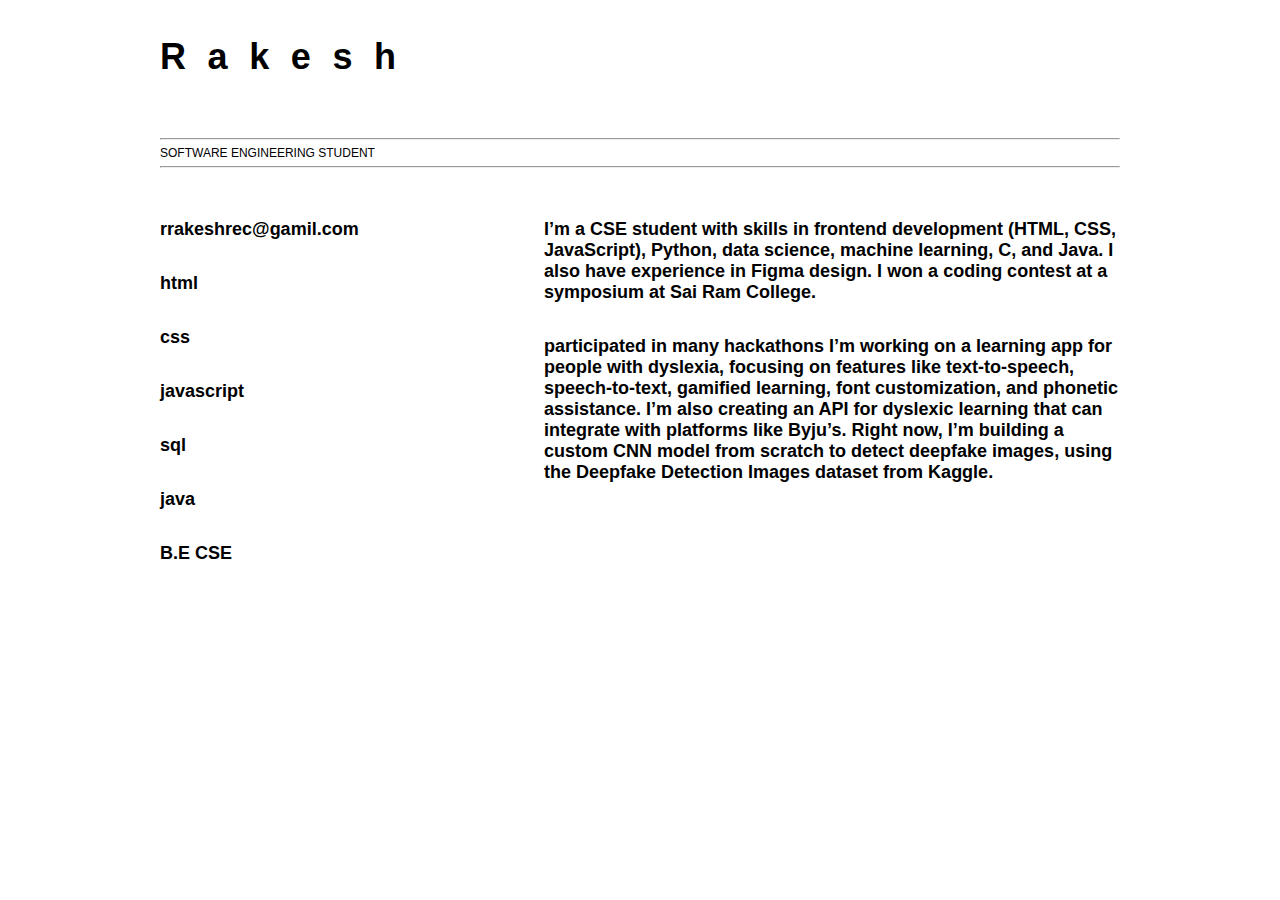
<file: index.html>
<html>
	<head>
		<link href="style.css" rel="stylesheet">
		<title>Rakesh</title>
	</head>

	<body>
		<header id="header">
			<!-- resume header with your name and title -->
			<h1>Rakesh</h1>
			<hr>
			SOFTWARE ENGINEERING STUDENT
			<hr>
		</header>
		<main>
			<article id="mainLeft">
				<section>
					<h2>rrakeshrec@gamil.com</h2>
					<!-- contact info including social media -->
				</section>
				<section>
					<h2>html</h2>
                    <h2>css</h2>
                    <h2>javascript</h2>
                    <h2>sql</h2>
                    <h2>java</h2>
					<!-- your skills -->
				</section>
				<section>
					<h2>B.E CSE</h2>
					<!-- your education -->
				</section>            
			</article>
			<article id="mainRight">
				<section>
					<h2>I’m a CSE student with skills in frontend development (HTML, CSS, JavaScript), Python, data science, machine learning, C, and Java. I also have experience in Figma design.

                        I won a coding contest at a symposium at Sai Ram College.
                        
                       </h2>
					<!-- about you -->
				</section>
				<section>
					<h2>participated in many hackathons
                        I’m working on a learning app for people with dyslexia, focusing on features like text-to-speech, speech-to-text, gamified learning, font customization, and phonetic assistance. I’m also creating an API for dyslexic learning that can integrate with platforms like Byju’s.
                        
                        Right now, I’m building a custom CNN model from scratch to detect deepfake images, using the Deepfake Detection Images dataset from Kaggle.
                    </h2>
					<!-- your work experience -->
				</section>
			</article>
		</main>
	</body>
</html>
</file>
<file: style.css>
body {
    font-family: 'Segoe UI', Tahoma, Geneva, Verdana, sans-serif;
    font-size: 12px;
    max-width: 960px;
    margin: auto;
}

h1 {
    font-size: 3em;
    letter-spacing: .6em;
    padding-top: 1em;
    padding-bottom: 1em;
}

h2 {
    font-size: 1.5em;
    padding-bottom: 1em;
}

h3 {
    font-size: 1em;
    padding-bottom: 1em;
}


main { 
    display: grid;
    grid-template-columns: 40% 60%;
    margin-top: 3em;
}
</file>
